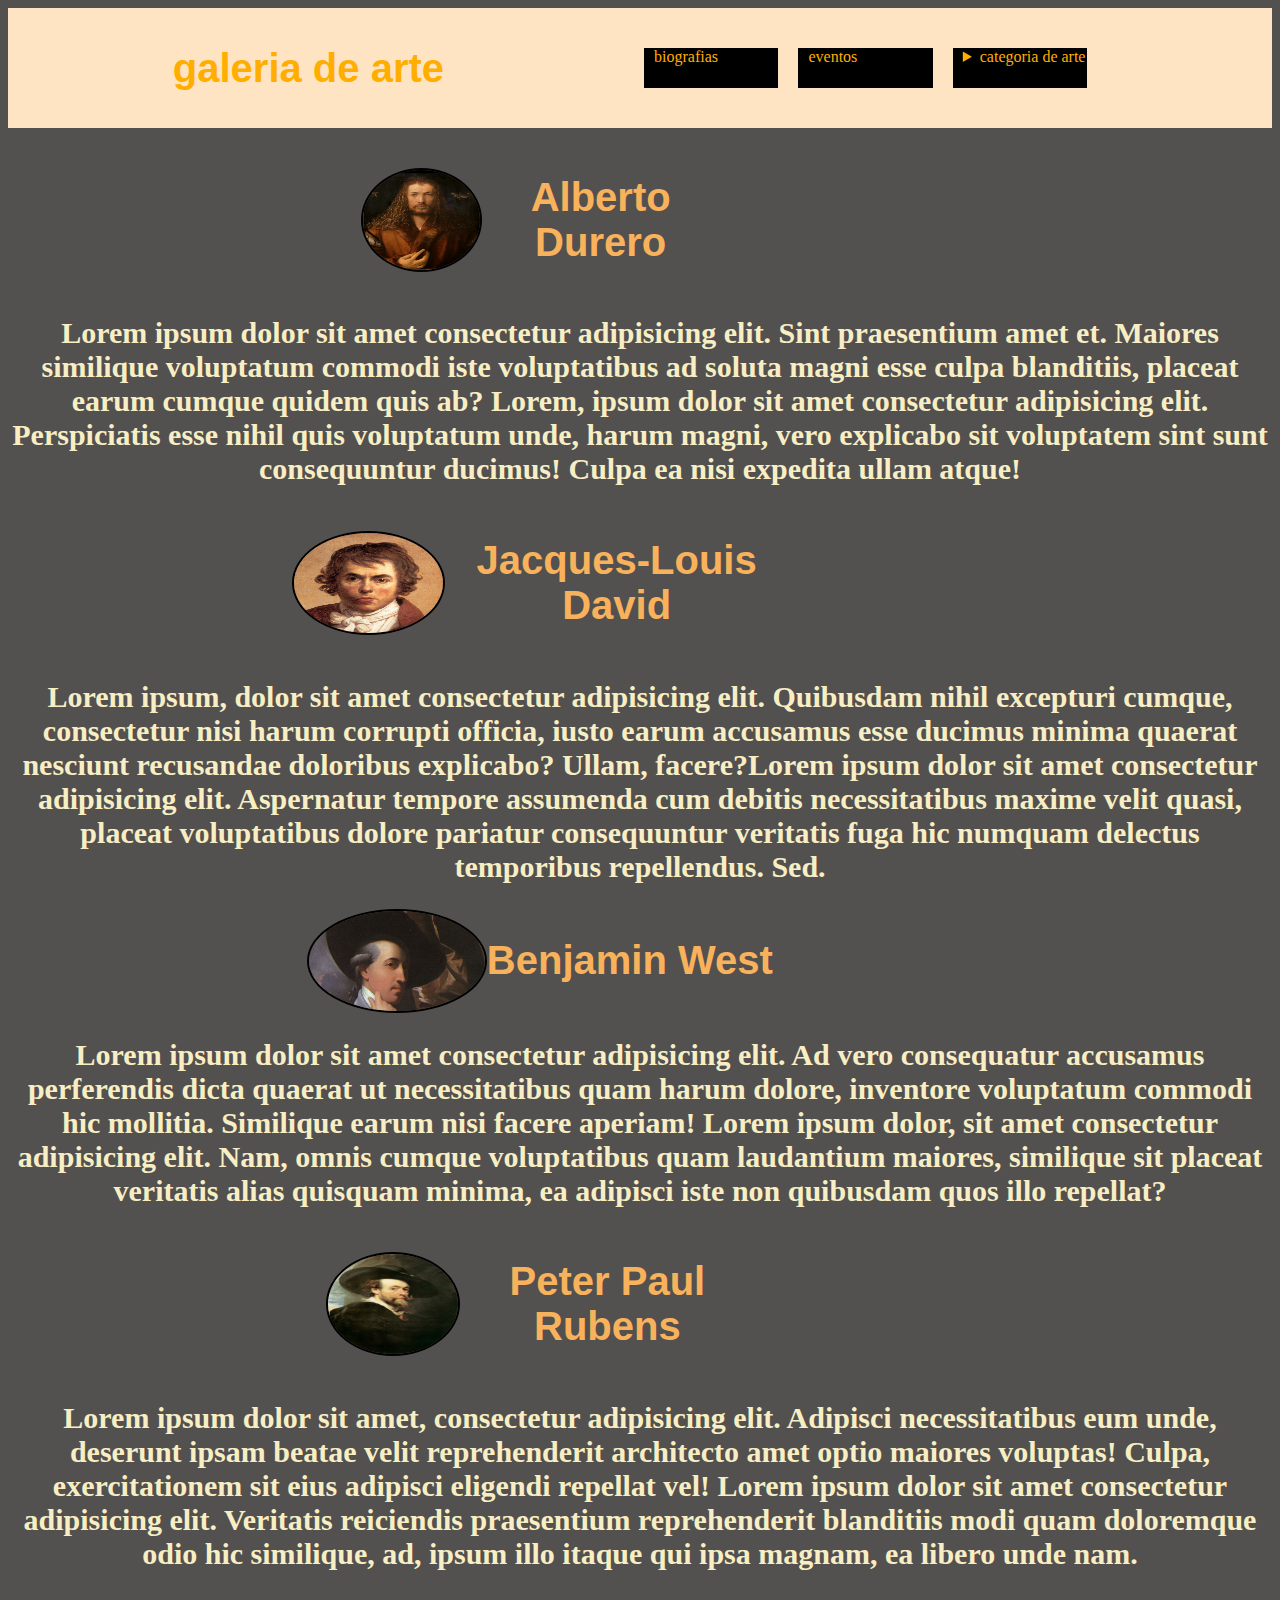
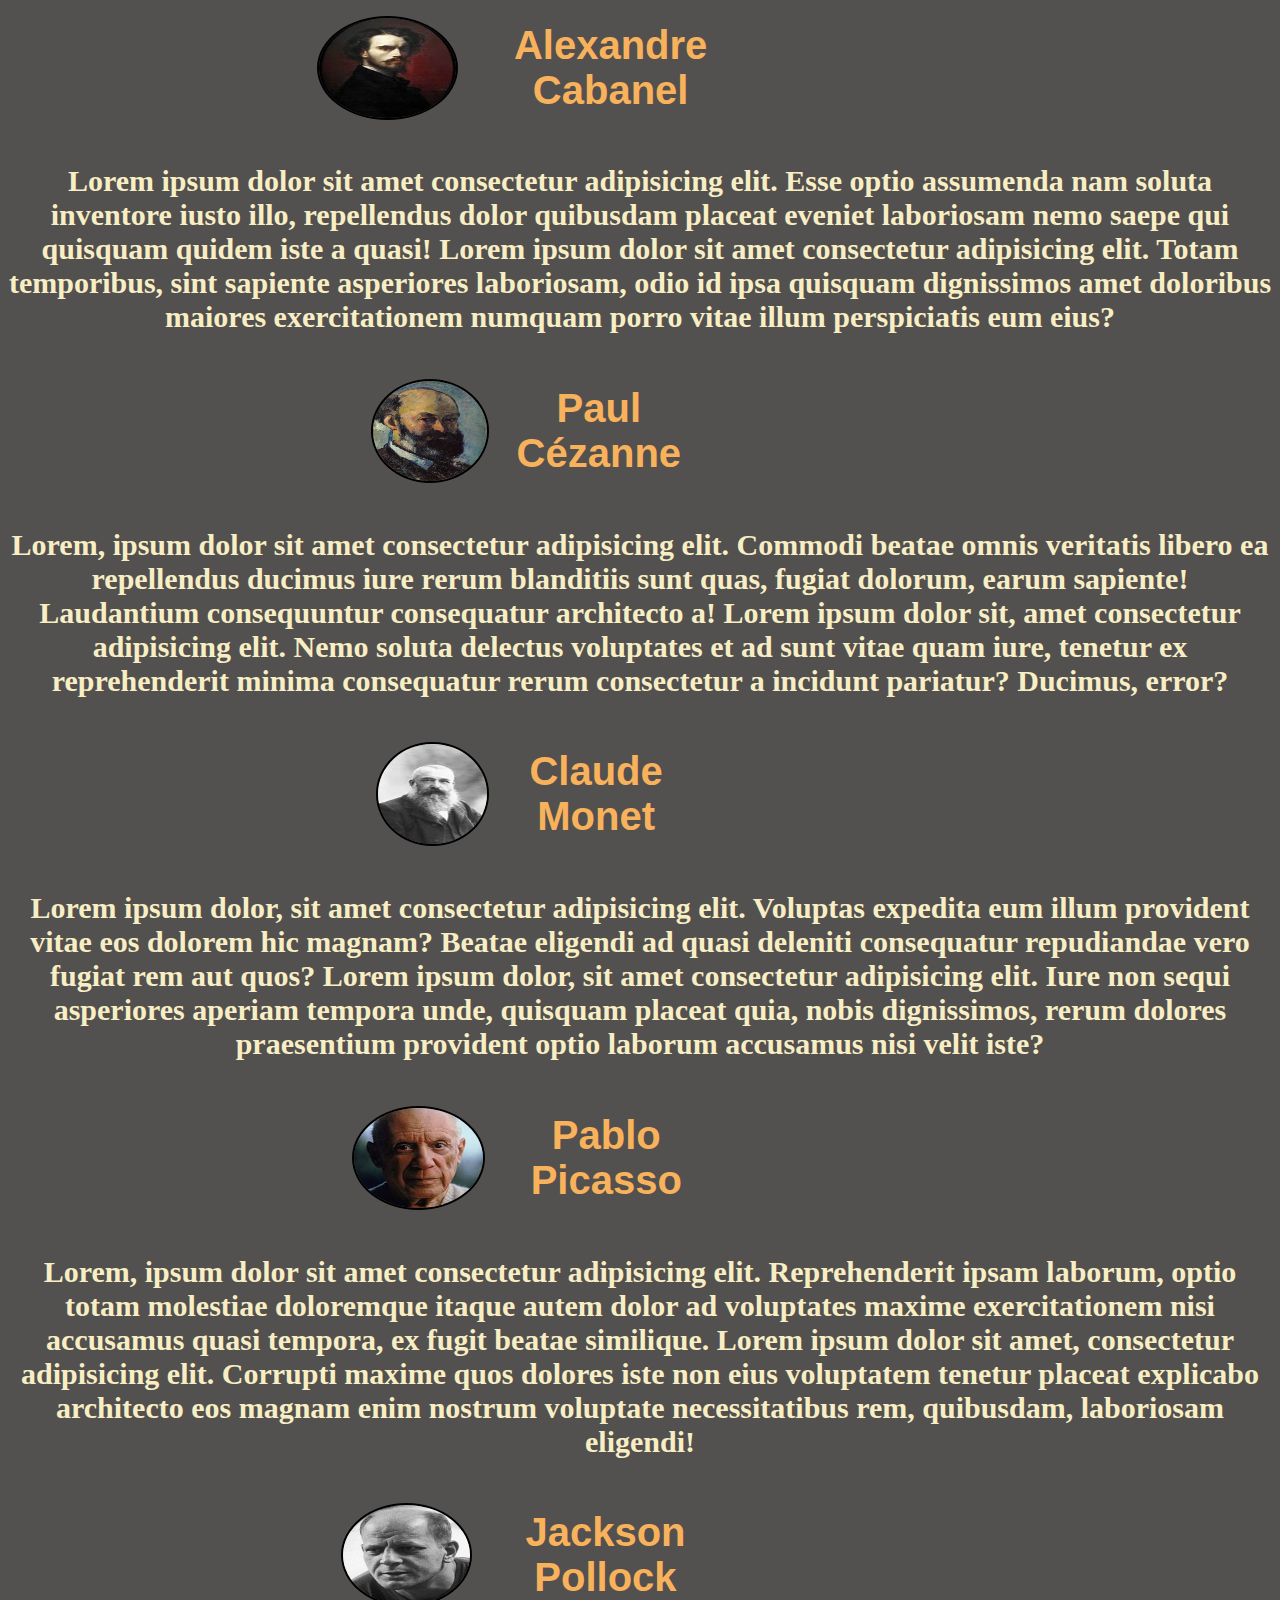
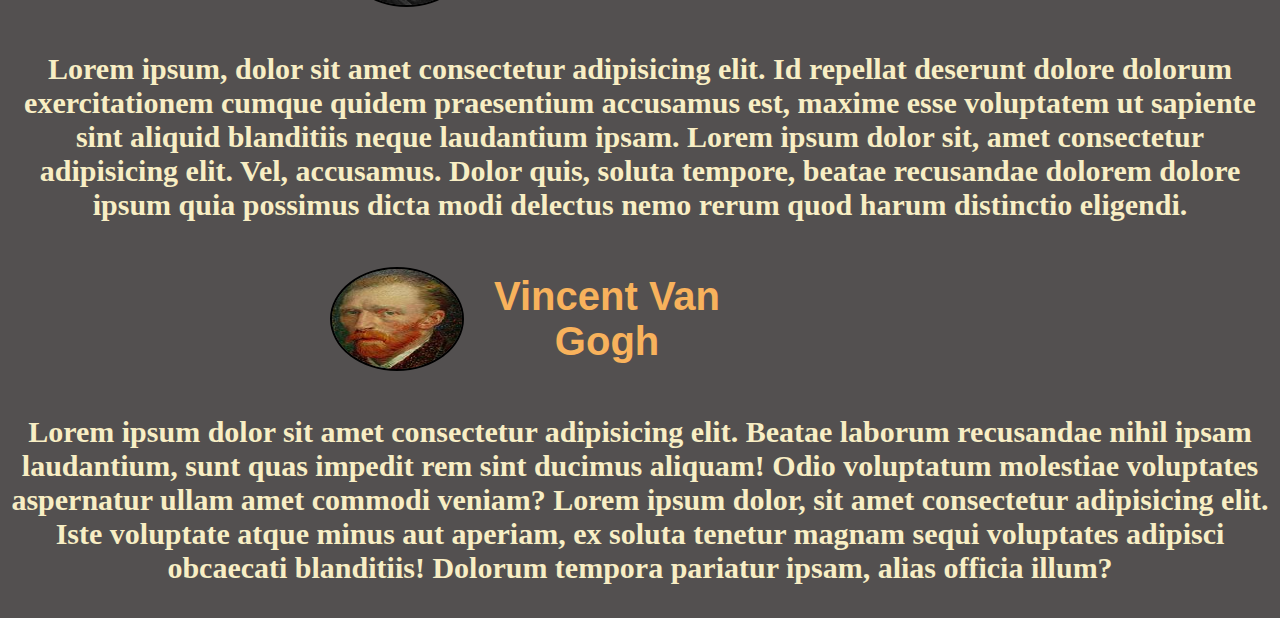
<file: biografias.html>
<!DOCTYPE html>
<html lang="en">
<head>
    <meta charset="UTF-8">
    <meta name="viewport" content="width=device-width, initial-scale=1.0">
    <link rel="stylesheet" href="css/biografias.css">
    <title>Document</title>
</head>
<body>
<header>
    <h1>
        <a href="galeria.html">
        galeria de arte </a>
    </h1>
    <div id="div"><a href="biografias.html">biografias</a></div>
    <div id="div"><a href="eventos.html">eventos</a></div>
    <div id="div">
    <details><summary>categoria de arte</summary>
        <a href="clasico.html">arte clasico</a>
        <a href="moderno.html">arte moderno</a>
    </details>
    </div>
</header>

<section id="cont">
     <div id="im"><img src="img/alberto.jpg" alt=""><h1>Alberto Durero</h1></div>
    <div id="c">
        <h2>Lorem ipsum dolor sit amet consectetur adipisicing elit. Sint praesentium amet et. Maiores similique voluptatum commodi iste voluptatibus ad soluta magni esse culpa blanditiis, placeat earum cumque quidem quis ab? Lorem, ipsum dolor sit amet consectetur adipisicing elit. Perspiciatis esse nihil quis voluptatum unde, harum magni, vero explicabo sit voluptatem sint sunt consequuntur ducimus! Culpa ea nisi expedita ullam atque!</h2>
    </div>
     <div id="im"><img src="img/louis david.jpg" alt=""><h1>Jacques-Louis David</h1></div>
    <div id="c">
        <h2>Lorem ipsum, dolor sit amet consectetur adipisicing elit. Quibusdam nihil excepturi cumque, consectetur nisi harum corrupti officia, iusto earum accusamus esse ducimus minima quaerat nesciunt recusandae doloribus explicabo? Ullam, facere?Lorem ipsum dolor sit amet consectetur adipisicing elit. Aspernatur tempore assumenda cum debitis necessitatibus maxime velit quasi, placeat voluptatibus dolore pariatur consequuntur veritatis fuga hic numquam delectus temporibus repellendus. Sed.</h2>
    </div>
     <div id="im"><img src="img/benjamin.jpg" alt=""><h1>Benjamin West</h1></div>
    <div id="c">
        <h2>Lorem ipsum dolor sit amet consectetur adipisicing elit. Ad vero consequatur accusamus perferendis dicta quaerat ut necessitatibus quam harum dolore, inventore voluptatum commodi hic mollitia. Similique earum nisi facere aperiam! Lorem ipsum dolor, sit amet consectetur adipisicing elit. Nam, omnis cumque voluptatibus quam laudantium maiores, similique sit placeat veritatis alias quisquam minima, ea adipisci iste non quibusdam quos illo repellat?</h2>
    </div>
     <div id="im"><img src="img/Peter Paul Rubens.jpeg" alt=""><h1>Peter Paul Rubens</h1></div>
    <div id="c">
        <h2>Lorem ipsum dolor sit amet, consectetur adipisicing elit. Adipisci necessitatibus eum unde, deserunt ipsam beatae velit reprehenderit architecto amet optio maiores voluptas! Culpa, exercitationem sit eius adipisci eligendi repellat vel! Lorem ipsum dolor sit amet consectetur adipisicing elit. Veritatis reiciendis praesentium reprehenderit blanditiis modi quam doloremque odio hic similique, ad, ipsum illo itaque qui ipsa magnam, ea libero unde nam.</h2>
    </div>
     <div id="im"><img src="img/Alexandre Cabanel.jpeg" alt=""><h1>Alexandre Cabanel</h1></div>
    <div id="c">
        <h2>Lorem ipsum dolor sit amet consectetur adipisicing elit. Esse optio assumenda nam soluta inventore iusto illo, repellendus dolor quibusdam placeat eveniet laboriosam nemo saepe qui quisquam quidem iste a quasi! Lorem ipsum dolor sit amet consectetur adipisicing elit. Totam temporibus, sint sapiente asperiores laboriosam, odio id ipsa quisquam dignissimos amet doloribus maiores exercitationem numquam porro vitae illum perspiciatis eum eius?</h2>
    </div>
     <div id="im"><img src="img/Paul Cézanne.jpg" alt=""><h1>Paul Cézanne</h1></div>
    <div id="c">
        <h2>Lorem, ipsum dolor sit amet consectetur adipisicing elit. Commodi beatae omnis veritatis libero ea repellendus ducimus iure rerum blanditiis sunt quas, fugiat dolorum, earum sapiente! Laudantium consequuntur consequatur architecto a! Lorem ipsum dolor sit, amet consectetur adipisicing elit. Nemo soluta delectus voluptates et ad sunt vitae quam iure, tenetur ex reprehenderit minima consequatur rerum consectetur a incidunt pariatur? Ducimus, error?</h2>
    </div>
     <div id="im"><img src="img/Claude Monet.jpeg" alt=""><h1>Claude Monet</h1></div>
    <div id="c">
        <h2>Lorem ipsum dolor, sit amet consectetur adipisicing elit. Voluptas expedita eum illum provident vitae eos dolorem hic magnam? Beatae eligendi ad quasi deleniti consequatur repudiandae vero fugiat rem aut quos? Lorem ipsum dolor, sit amet consectetur adipisicing elit. Iure non sequi asperiores aperiam tempora unde, quisquam placeat quia, nobis dignissimos, rerum dolores praesentium provident optio laborum accusamus nisi velit iste?</h2>
    </div>
     <div id="im"><img src="img/Pablo Picasso.jpeg" alt=""><h1>Pablo Picasso</h1></div>
    <div id="c"> 
        <h2>Lorem, ipsum dolor sit amet consectetur adipisicing elit. Reprehenderit ipsam laborum, optio totam molestiae doloremque itaque autem dolor ad voluptates maxime exercitationem nisi accusamus quasi tempora, ex fugit beatae similique. Lorem ipsum dolor sit amet, consectetur adipisicing elit. Corrupti maxime quos dolores iste non eius voluptatem tenetur placeat explicabo architecto eos magnam enim nostrum voluptate necessitatibus rem, quibusdam, laboriosam eligendi!</h2>
    </div>
     <div id="im"><img src="img/Jackson_Pollock.jpg" alt=""><h1>Jackson Pollock</h1></div>
    <div id="c"> 
        <h2>Lorem ipsum, dolor sit amet consectetur adipisicing elit. Id repellat deserunt dolore dolorum exercitationem cumque quidem praesentium accusamus est, maxime esse voluptatem ut sapiente sint aliquid blanditiis neque laudantium ipsam. Lorem ipsum dolor sit, amet consectetur adipisicing elit. Vel, accusamus. Dolor quis, soluta tempore, beatae recusandae dolorem dolore ipsum quia possimus dicta modi delectus nemo rerum quod harum distinctio eligendi.</h2>
    </div>
     <div id="im"><img src="img/Vincent Van Gogh.jpeg" alt=""><h1>Vincent Van Gogh</h1></div>
    <div id="c">
        <h2>Lorem ipsum dolor sit amet consectetur adipisicing elit. Beatae laborum recusandae nihil ipsam laudantium, sunt quas impedit rem sint ducimus aliquam! Odio voluptatum molestiae voluptates aspernatur ullam amet commodi veniam? Lorem ipsum dolor, sit amet consectetur adipisicing elit. Iste voluptate atque minus aut aperiam, ex soluta tenetur magnam sequi voluptates adipisci obcaecati blanditiis! Dolorum tempora pariatur ipsam, alias officia illum?</h2>
    </div>
</section>
</body>
</html>
</file>
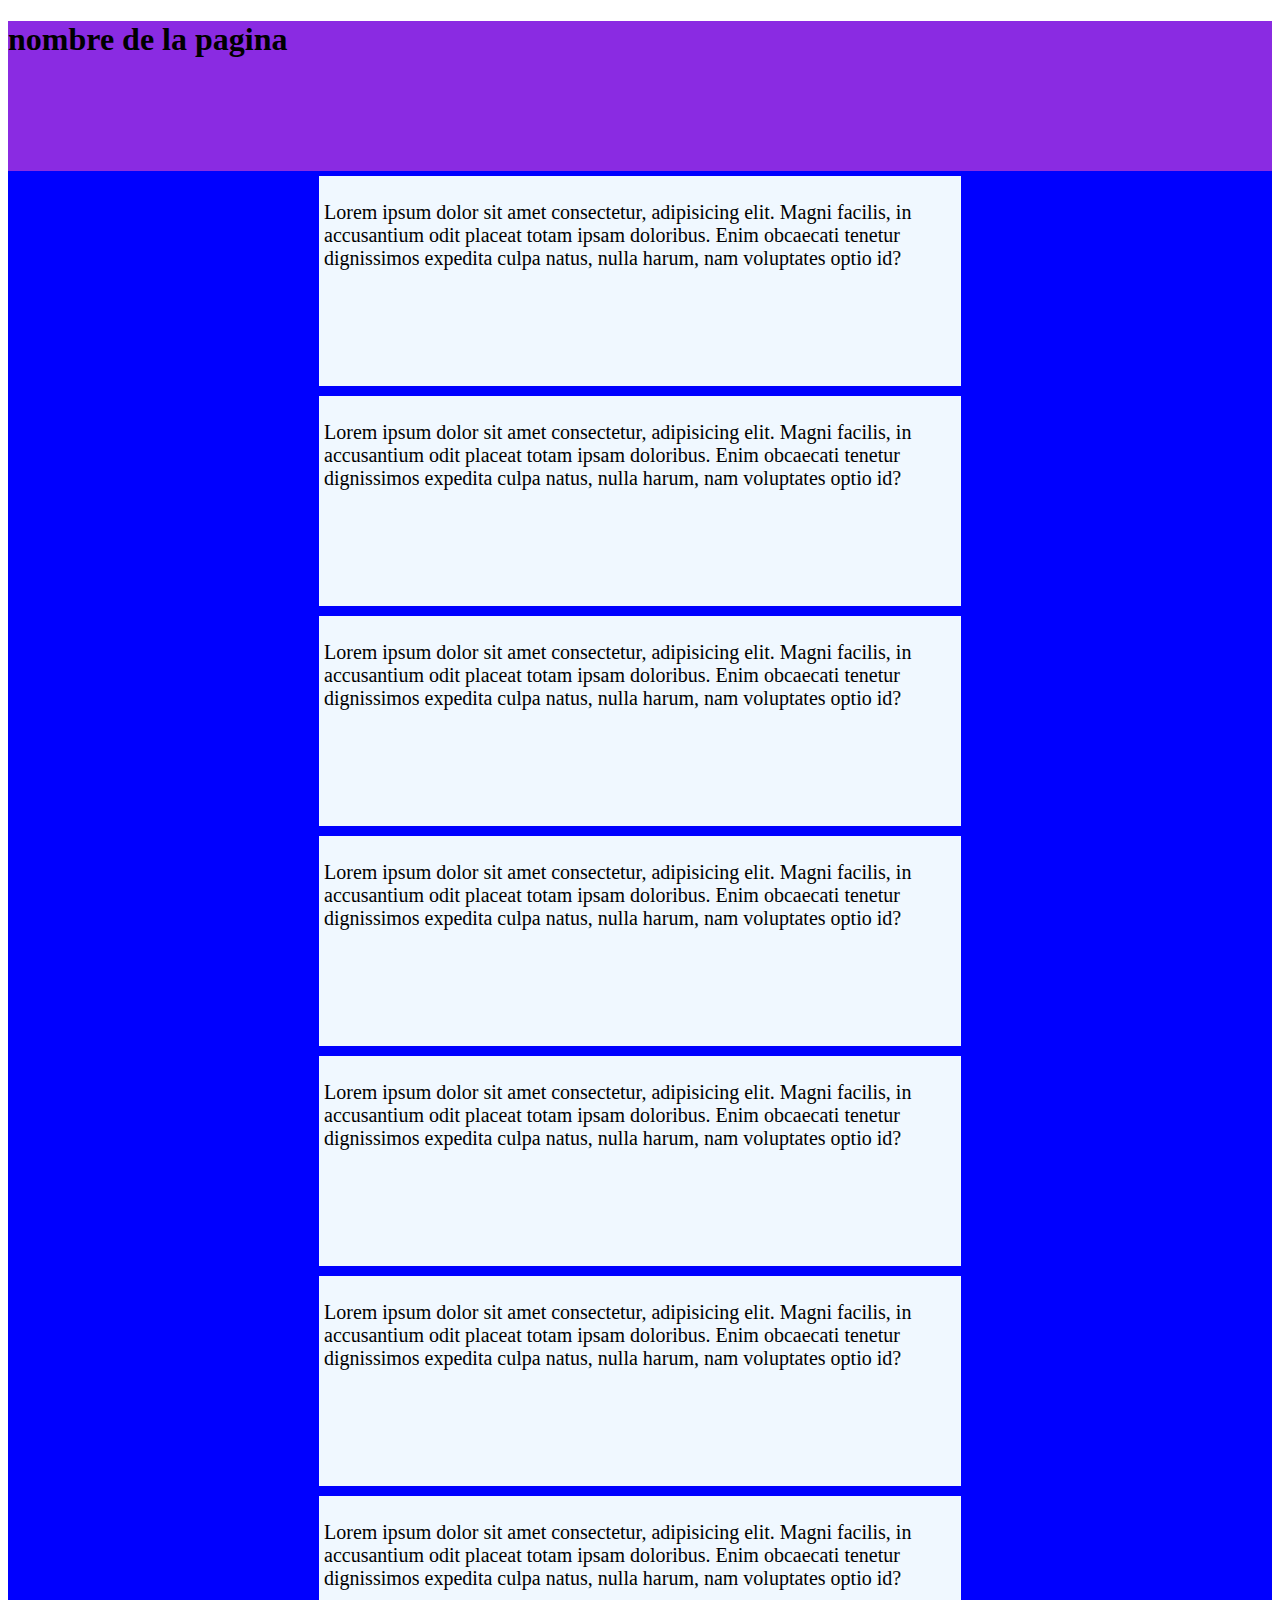
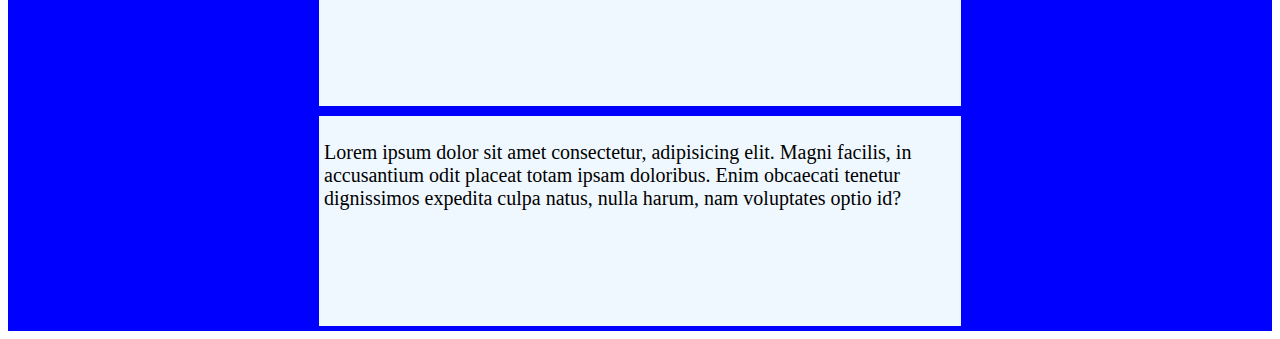
<file: cajas.html>
<!DOCTYPE html>
<html lang="en">
<head>
    <meta charset="UTF-8">
    <meta name="viewport" content="width=device-width, initial-scale=1.0">
    <link rel="stylesheet" href="css/style.css">
    <title>Document</title>
</head>
<body>
    <header>
        <h1>nombre de la pagina</h1>
    </header>

    <section id="contenedor">
        <div class="cajas"><p>Lorem ipsum dolor sit amet consectetur, adipisicing elit. Magni facilis, in accusantium odit placeat totam ipsam doloribus. Enim obcaecati tenetur dignissimos expedita culpa natus, nulla harum, nam voluptates optio id?</p></div>
        <div class="cajas"><p>Lorem ipsum dolor sit amet consectetur, adipisicing elit. Magni facilis, in accusantium odit placeat totam ipsam doloribus. Enim obcaecati tenetur dignissimos expedita culpa natus, nulla harum, nam voluptates optio id?</p></div>
        <div class="cajas"><p>Lorem ipsum dolor sit amet consectetur, adipisicing elit. Magni facilis, in accusantium odit placeat totam ipsam doloribus. Enim obcaecati tenetur dignissimos expedita culpa natus, nulla harum, nam voluptates optio id?</p></div>
        <div class="cajas"><p>Lorem ipsum dolor sit amet consectetur, adipisicing elit. Magni facilis, in accusantium odit placeat totam ipsam doloribus. Enim obcaecati tenetur dignissimos expedita culpa natus, nulla harum, nam voluptates optio id?</p></div>
        <div class="cajas"><p>Lorem ipsum dolor sit amet consectetur, adipisicing elit. Magni facilis, in accusantium odit placeat totam ipsam doloribus. Enim obcaecati tenetur dignissimos expedita culpa natus, nulla harum, nam voluptates optio id?</p></div>
        <div class="cajas"><p>Lorem ipsum dolor sit amet consectetur, adipisicing elit. Magni facilis, in accusantium odit placeat totam ipsam doloribus. Enim obcaecati tenetur dignissimos expedita culpa natus, nulla harum, nam voluptates optio id?</p></div>
        <div class="cajas"><p>Lorem ipsum dolor sit amet consectetur, adipisicing elit. Magni facilis, in accusantium odit placeat totam ipsam doloribus. Enim obcaecati tenetur dignissimos expedita culpa natus, nulla harum, nam voluptates optio id?</p></div>
        <div class="cajas"><p>Lorem ipsum dolor sit amet consectetur, adipisicing elit. Magni facilis, in accusantium odit placeat totam ipsam doloribus. Enim obcaecati tenetur dignissimos expedita culpa natus, nulla harum, nam voluptates optio id?</p></div>
    </section>
</body>
</html>
</file>
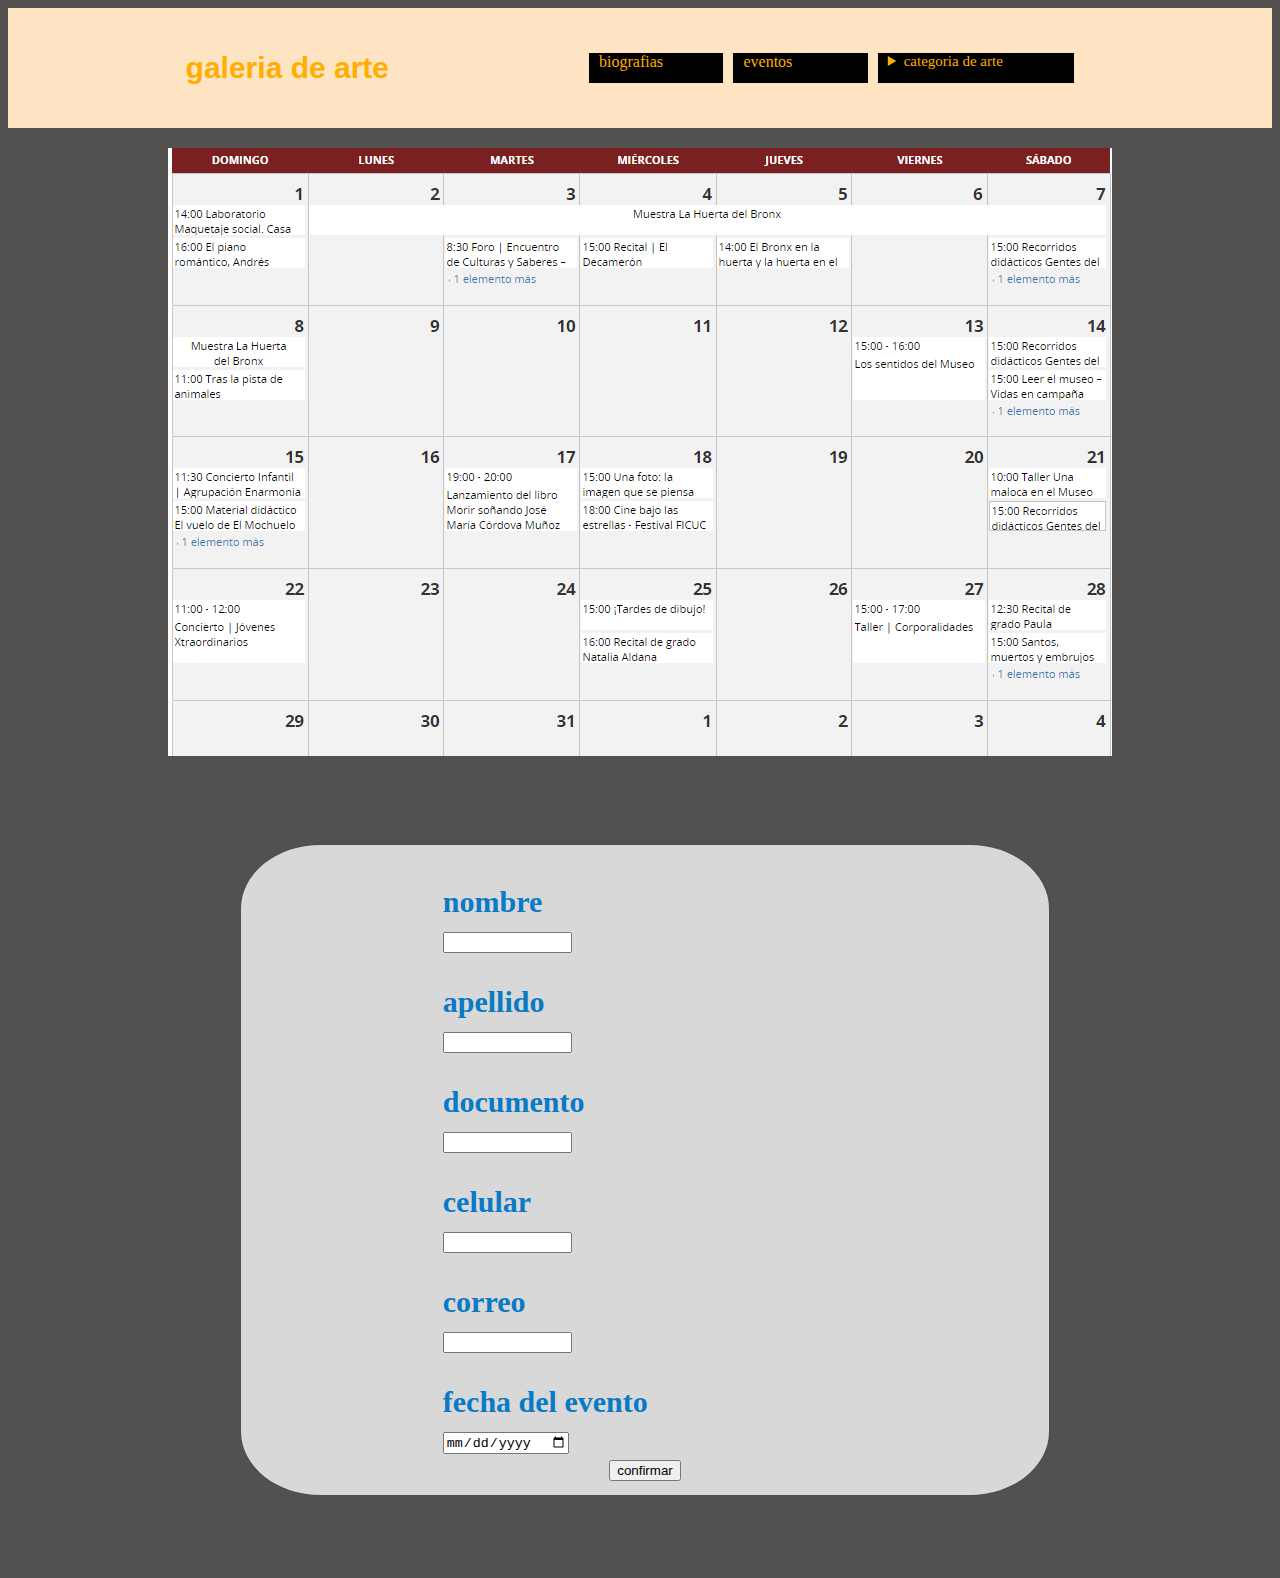
<file: eventos.html>
<!DOCTYPE html>
<html lang="en">
<head>
    <meta charset="UTF-8">
    <meta name="viewport" content="width=device-width, initial-scale=1.0">
    <link rel="stylesheet" href="css/eventos.css">
    <title>Document</title>
</head>
<body>
<header>
    <h1>
        <a href="galeria.html">
        galeria de arte </a>
    </h1>
    <div id="div"><a href="biografias.html">biografias</a></div>
    <div id="div"><a href="eventos.html">eventos</a></div>
    <div id="di">
    <details><summary>categoria de arte</summary>
        <a href="clasico.html">arte clasico</a>
        <a href="moderno.html">arte moderno</a>
    </details>
    </div>
</header>
<section id="uno" >
    <article id="dos">
        <section>
        <img src="img/Captura de pantalla 2023-10-06 021829.png" alt="">
        </section>
    </article>
<article id="cont">
    <section id="seccion">
            <div id="div2"> <h2>nombre</h2>
                <input type="text" class="input">
            </div>
    
            <div id="div2"> <h2>apellido</h2>
                <input type="text" class="input">
            </div>
            <div id="div2"> <h2>documento</h2>
                <input type="text" class="input">
            </div>
            <div id="div2"> <h2>celular</h2>
                <input type="text" class="input">
            </div>
    
            <div id="div2"> <h2>correo</h2>
                <input type="mail" class="input">
            </div>
            
            <div id="div2"><h2>fecha del evento</h2>
                <input type="date" class="input">
            </div>
            <button id="div3">confirmar</button>
    </section>
</article>
</section>
</body>
</html>
</file>
<file: css/biografias.css>
body{
    background-color: rgb(83, 80, 80);
}

header{
    height: 100px;
    background-color: bisque;
    display: flex;
    flex-wrap: nowrap;
    padding: 10px;
    align-items: center;
    justify-content: center;
    margin-bottom: 20px;
}

h1{
    margin-right: 500px;
    font-size: 40px;
    font-family:'Segoe UI', Tahoma, Geneva, Verdana, sans-serif;
    color: rgb(248, 178, 92);
}

#div{
    background-color: rgb(0, 0, 0);
    color: rgb(255, 174, 0);
    margin-right: 20px;
    height: 20px;
    width: 10%;
    padding-left: 10px;
}

a{
    text-decoration: none;
    color: rgb(255, 174, 0);
}

#cont{
    display: flex;
    align-items: center;
    justify-content: center;
    flex-direction: column;
    text-align: center;
}

#c{
    font-size: 20px;
    color: rgb(248, 238, 196);
}

img{
    width: 25%;
    height: 100px;
    border-radius: 50%;
    border: 2px solid black;
}

#im{
    display: flex;
    flex-wrap: nowrap;
    align-items: center;
    justify-content: center;
}

@media screen and  (min-width: 891px) and (max-width: 1766px){
    body{
        background-color: rgb(83, 80, 80);
    }
    
    header{
        height: 100px;
        background-color: bisque;
        display: flex;
        flex-wrap: nowrap;
        padding: 10px;
        align-items: center;
        justify-content: center;
        margin-bottom: 20px;
    }
    
    h1{
        margin-right: 200px;
        font-size: 40px;
        font-family:'Segoe UI', Tahoma, Geneva, Verdana, sans-serif;
        color: rgb(248, 178, 92);
    }
    
    #div{
        background-color: rgb(0, 0, 0);
        color: rgb(255, 174, 0);
        margin-right: 20px;
        height: 40px;
        width: 10%;
        padding-left: 10px;
        display: flex;
        text-align: center;
    }
    
    a{
        text-decoration: none;
        color: rgb(255, 174, 0);
    }
    
    #cont{
        display: flex;
        align-items: center;
        justify-content: center;
        flex-direction: column;
        text-align: center;
    }
    
    #c{
        font-size: 20px;
        color: rgb(248, 238, 196);
    }
    
    img{
        width: 25%;
        height: 100px;
        border-radius: 50%;
        border: 2px solid black;
    }
    
    #im{
        display: flex;
        flex-wrap: nowrap;
        align-items: center;
        justify-content: center;
    }
}

@media screen and  (min-width: 571px) and (max-width: 890px){
    body{
        background-color: rgb(83, 80, 80);
    }
    
    header{
        height: 100px;
        background-color: bisque;
        display: flex;
        flex-wrap: nowrap;
        padding: 10px;
        align-items: center;
        justify-content: center;
        margin-bottom: 20px;
    }
    
    h1{
        margin-right: 15px;
        font-size: 30px;
        font-family:'Segoe UI', Tahoma, Geneva, Verdana, sans-serif;
        color: rgb(248, 178, 92);
    }
    
    #div{
        background-color: rgb(0, 0, 0);
        color: rgb(255, 174, 0);
        margin-right: 20px;
        height: 32px;
        width: 15%;
        padding-left: 10px;
    }
    
    a{
        text-decoration: none;
        color: rgb(255, 174, 0);
    }
    
    #cont{
        display: flex;
        align-items: center;
        justify-content: center;
        flex-direction: column;
        text-align: center;
    }
    
    #c{
        font-size: 20px;
        color: rgb(248, 238, 196);
    }
    
    img{
        width: 25%;
        height: 100px;
        border-radius: 50%;
        border: 2px solid black;
    }
    
    #im{
        display: flex;
        flex-wrap: nowrap;
        align-items: center;
        justify-content: center;
    }
}


@media screen and  (min-width: 491px) and (max-width: 570px){
    body{
        background-color: rgb(83, 80, 80);
    }
    
    header{
        height: 150px;
        background-color: bisque;
        display: flex;
        flex-wrap: nowrap;
        flex-direction: column;
        padding: 10px;
        align-items: center;
        justify-content: center;
        margin-bottom: 20px;
    }
    
    h1{
        margin-right: 10px;
        font-size: 30px;
        font-family:'Segoe UI', Tahoma, Geneva, Verdana, sans-serif;
        color: rgb(248, 178, 92);
    }
    
    #div{
        background-color: rgb(0, 0, 0);
        color: rgb(255, 174, 0);
        margin-right: 20px;
        height: 32px;
        width: 25%;
        padding-left: 10px;
        margin-bottom: 5px;
    }
    
    a{
        text-decoration: none;
        color: rgb(255, 174, 0);
    }
    
    #cont{
        display: flex;
        align-items: center;
        justify-content: center;
        flex-direction: column;
        text-align: center;
    }
    
    #c{
        font-size: 20px;
        color: rgb(248, 238, 196);
    }
    
    img{
        width: 25%;
        height: 100px;
        border-radius: 50%;
        border: 2px solid black;
    }
    
    #im{
        display: flex;
        flex-wrap: nowrap;
        align-items: center;
        justify-content: center;
    }
}


@media screen and  (min-width: 280px) and (max-width: 490px){
    body{
        background-color: rgb(83, 80, 80);
    }
    
    header{
        height: 150px;
        background-color: bisque;
        display: flex;
        flex-wrap: nowrap;
        flex-direction: column;
        padding: 10px;
        align-items: center;
        justify-content: center;
        margin-bottom: 20px;
    }
    
    h1{
        margin-right: 10px;
        font-size: 30px;
        font-family:'Segoe UI', Tahoma, Geneva, Verdana, sans-serif;
        color: rgb(248, 178, 92);
    }
    
    #div{
        background-color: rgb(0, 0, 0);
        color: rgb(255, 174, 0);
        margin-right: 20px;
        height: 32px;
        width: 46%;
        padding-left: 10px;
        margin-bottom: 5px;
    }
    
    a{
        text-decoration: none;
        color: rgb(255, 174, 0);
    }
    
    #cont{
        display: flex;
        align-items: center;
        justify-content: center;
        flex-direction: column;
        text-align: center;
    }
    
    #c{
        font-size: 15px;
        color: rgb(248, 238, 196);
    }
    
    img{
        width: 25%;
        height: 100px;
        border-radius: 50%;
        border: 2px solid black;
    }
    
    #im{
        display: flex;
        flex-wrap: nowrap;
        align-items: center;
        justify-content: center;
    }
}
</file>
<file: css/style.css>
header{
    background-color: blueviolet;
    height: 150px;
}

#contenedor{
    height: auto;
    background-color: blue;
    display: flex;
    flex-wrap: wrap;
    }
    

    .cajas{
        background-color: aliceblue;
        height: 200px;
        margin: 5px;
        width: 50%;
        margin-left: auto;
        margin-right: auto;
        padding: 5px;
    }
    p{
        font-size: 20px;
    }




@media screen and  (min-width: 200px) and (max-width: 400px){

    body{
        background-color: black;

    }
    header{
        background-color: rgba(0, 225, 255, 0.781);
        height: 150px;
        font-size: 20px;
        font-family: 'Lucida Sans', 'Lucida Sans Regular', 'Lucida Grande', 'Lucida Sans Unicode', Geneva, Verdana, sans-serif;
    }
    
    #contenedor{
        height: auto;
        background-color: rgba(247, 0, 255, 0.965);
        display: flex;
        flex-wrap: wrap;
        }
        

        .cajas{
            background-color: aliceblue;
            height: 200px;
            margin: 5px;
            width: 50%;
            margin-left: auto;
            margin-right: auto;
            padding: 5px;
        }
        p{
            font-size: 15px;
        }
}

@media screen and  (min-width: 401px) and (max-width: 601px){

    body{
        background-image: url('../elite-knight-igris-solo-leveling-thumb.jpg');
        background-repeat: no-repeat;
        background-size: cover;
    }
    header{
        background-color: rgba(43, 137, 226, 0.738);
        height: 150px;
        font-size: 30px;
        font-family: Arial, Helvetica, sans-serif;
    }
    
    #contenedor{
        height: auto;
        background-color: rgba(166, 0, 255, 0.458);
        display: flex;
        flex-wrap: wrap;
        }
        

        .cajas{
            background-color: aliceblue;
            height: 200px;
            margin: 5px;
            width: 50%;
            margin-left: auto;
            margin-right: auto;
            padding: 5px;
            border: 2px solid white;
            border-radius: 30%;
        }
        p{
            font-size: 15px;
        }
}
</file>
<file: css/eventos.css>
body{
    background-color: rgb(83, 80, 80);
}

header{
    height: 100px;
    background-color: bisque;
    display: flex;
    flex-wrap: nowrap;
    padding: 10px;
    align-items: center;
    justify-content: center;
}


h1{
    margin-right: 500px;
    font-size: 40px;
    font-family:'Segoe UI', Tahoma, Geneva, Verdana, sans-serif;
}

#div{
    background-color: rgb(0, 0, 0);
    color: rgb(255, 174, 0);
    margin-right: 20px;
    height: 30px;
    width: 10%;
    padding-left: 10px;
}
#di{
    background-color: rgb(0, 0, 0);
    color: rgb(255, 174, 0);
    margin-right: 20px;
    height: 30px;
    width: 10%;
    padding-left: 10px;
    font-size: 15px;
}
a{
    text-decoration: none;
    color: rgb(255, 174, 0);
}

#cont{
    width: 60%;
    height: 900px;
    display: flex;
    align-items: center;
    justify-content: center;
    margin-left: 250px;
    padding-top: 30px;
    flex-direction: column;
}

#seccion{
    width: 80%;
    height: 560px;
    display: flex;
    align-items: center;
    justify-content: center;
    flex-direction: column;
    flex-wrap: wrap;
    background-color: rgba(255, 255, 255, 0.781);
    border: 2px solid rgba(56, 54, 54, 0.849);
    border-radius: 10%;
}

#div2{
    width: 50%;
    height: 50px;
    margin-bottom: 20px;
    margin-top: 10px;
    color: rgb(9, 122, 197);
    font-size: 20px;
    font-family: text;
}
h2{
    margin-bottom: 10px;
    margin-top: 10px;
}

#uno{
    display: flex;
    flex-wrap: nowrap;
    align-items: center;
}


@media screen and  (min-width: 891px) and (max-width: 1766px){
    body{
        background-color: rgb(83, 80, 80);
    }
    
    header{
        height: 100px;
        background-color: bisque;
        display: flex;
        flex-wrap: nowrap;
        padding: 10px;
        align-items: center;
        justify-content: center;
    }
    
    
    h1{
        margin-right: 200px;
        font-size: 30px;
        font-family:'Segoe UI', Tahoma, Geneva, Verdana, sans-serif;
    }
    
    #div{
        background-color: rgb(0, 0, 0);
        color: rgb(255, 174, 0);
        margin-right: 10px;
        height: 30px;
        width: 10%;
        padding-left: 10px;
    }
    #di{
        background-color: rgb(0, 0, 0);
        color: rgb(255, 174, 0);
        margin-right: 20px;
        height: 30px;
        width: 15%;
        padding-left: 10px;
        font-size: 15px;
    }
    a{
        text-decoration: none;
        color: rgb(255, 174, 0);
    }
    
    #cont{
        width: 80%;
        height: 800px;
        display: flex;
        align-items: center;
        justify-content: center;
        margin-left: 10px;
        padding-top: 10px;
        flex-direction: column;
    }
    
    #seccion{
        width: 80%;
        height: 650px;
        display: flex;
        align-items: center;
        justify-content: center;
        flex-direction: column;
        flex-wrap: nowrap;
        background-color: rgba(255, 255, 255, 0.781);
        border: 2px solid rgba(56, 54, 54, 0.849);
        border-radius: 10%;
    }
    
    #div2{
        width: 50%;
        height: 50px;
        margin-bottom: 30px;
        margin-top: 20px;
        color: rgb(9, 122, 197);
        font-size: 20px;
        font-family: text;
    }
    h2{
        margin-bottom: 10px;
        margin-top: 5px;
    }
    img{
        width: 100%;
        margin-top: 20px;
    }
    #uno{
        display: flex;
        flex-wrap: wrap;
        align-items: center;
        flex-direction: column;
    }
    #dos{
        display: flex;
        align-items: center;
        justify-content: center;
    }
    .input{
        width: 30%;
    }
}


@media screen and  (min-width: 571px) and (max-width: 890px){
    body{
        background-color: rgb(83, 80, 80);
    }
    
    header{
        height: 100px;
        background-color: bisque;
        display: flex;
        flex-wrap: nowrap;
        padding: 10px;
        align-items: center;
        justify-content: center;
    }
    
    
    h1{
        margin-right: 100px;
        font-size: 20px;
        font-family:'Segoe UI', Tahoma, Geneva, Verdana, sans-serif;
    }
    
    #div{
        background-color: rgb(0, 0, 0);
        color: rgb(255, 174, 0);
        margin-right: 10px;
        height: 30px;
        width: 20%;
        padding-left: 10px;
    }
    #di{
        background-color: rgb(0, 0, 0);
        color: rgb(255, 174, 0);
        margin-right: 20px;
        height: 30px;
        width: 20%;
        padding-left: 10px;
        font-size: 14px;
    }
    a{
        text-decoration: none;
        color: rgb(255, 174, 0);
    }
    
    #cont{
        width: 80%;
        height: 800px;
        display: flex;
        align-items: center;
        justify-content: center;
        margin-left: 10px;
        padding-top: 10px;
        flex-direction: column;
    }
    
    #seccion{
        width: 80%;
        height: 700px;
        display: flex;
        align-items: center;
        justify-content: center;
        flex-direction: column;
        flex-wrap: nowrap;
        background-color: rgba(255, 255, 255, 0.781);
        border: 2px solid rgba(56, 54, 54, 0.849);
        border-radius: 10%;
    }
    
    #div2{
        width: 50%;
        height: 50px;
        margin-bottom: 20px;
        margin-top: 20px;
        color: rgb(9, 122, 197);
        font-size: 20px;
        font-family: text;
    }
    #div3{
        width: 50%;
        height: 50px;
        margin-bottom: 20px;
        margin-top: 35px;
        color: rgb(9, 122, 197);
        font-size: 20px;
        font-family: text;
    }

    h2{
        margin-bottom: 10px;
        margin-top: 5px;
    }
    img{
        width: 100%;
        margin-top: 20px;
    }
    #uno{
        display: flex;
        flex-wrap: wrap;
        align-items: center;
        flex-direction: column;
    }
    #dos{
        display: flex;
        align-items: center;
        justify-content: center;
    }
    .input{
        width: 30%;
    }
}


@media screen and  (min-width: 491px) and (max-width: 570px){
    body{
        background-color: rgb(83, 80, 80);
    }
    
    header{
        height: 100px;
        background-color: bisque;
        display: flex;
        flex-wrap: nowrap;
        padding: 10px;
        align-items: center;
        justify-content: center;
    }
    
    
    h1{
        margin-right: 50px;
        font-size: 20px;
        font-family:'Segoe UI', Tahoma, Geneva, Verdana, sans-serif;
    }
    
    #div{
        background-color: rgb(0, 0, 0);
        color: rgb(255, 174, 0);
        margin-right: 10px;
        height: 30px;
        width: 15%;
        padding-left: 10px;
    }
    #di{
        background-color: rgb(0, 0, 0);
        color: rgb(255, 174, 0);
        margin-right: 20px;
        height: 30px;
        width: 20%;
        padding-left: 10px;
        font-size: 15px;
    }
    a{
        text-decoration: none;
        color: rgb(255, 174, 0);
    }
    
    #cont{
        width: 90%;
        height: 900px;
        display: flex;
        align-items: center;
        justify-content: center;
        margin-left: 10px;
        padding-top: 10px;
        flex-direction: column;
    }
    
    #seccion{
        width: 90%;
        height: 450px;
        display: flex;
        align-items: center;
        justify-content: center;
        flex-direction: column;
        flex-wrap: wrap;
        background-color: rgba(255, 255, 255, 0.781);
        border: 2px solid rgba(56, 54, 54, 0.849);
        border-radius: 10%;
    }
    
    #div2{
        width: 40%;
        height: 50px;
        margin-bottom: 20px;
        margin-top: 10px;
        color: rgb(9, 122, 197);
        font-size: 20px;
        font-family: text;
        
    }

    #div3{
        width: 40%;
        height: 50px;
        margin-bottom: 10px;
        margin-top: 35px;
        color: rgb(9, 122, 197);
        font-size: 20px;
        font-family: text;
    }
    h2{
        margin-bottom: 10px;
        margin-top: 5px;
    }
    img{
        width: 100%;
        height: 400px;
        margin-top: 20px;
    }
    #dos{
        display: flex;
        align-items: center;
        justify-content: center;
    }
    #uno{
        display: flex;
        flex-wrap: wrap;
        align-items: center;
        flex-direction: column;
    }
    .input{
        width: 30%;
    }
}


@media screen and  (min-width: 280px) and (max-width: 490px){
    body{
        background-color: rgb(83, 80, 80);
    }
    
    header{
        height: 150px;
        background-color: bisque;
        display: flex;
        flex-wrap: nowrap;
        padding: 10px;
        align-items: center;
        justify-content: center;
        flex-direction: column;
    }
    
    
    h1{
        margin-right: 10px;
        font-size: 25px;
        font-family:'Segoe UI', Tahoma, Geneva, Verdana, sans-serif;
    }
    
    #div{
        background-color: rgb(0, 0, 0);
        color: rgb(255, 174, 0);
        margin-right: 10px;
        height: 30px;
        width: 30%;
        padding-left: 10px;
        margin-bottom: 5px;
    }
    #di{
        background-color: rgb(0, 0, 0);
        color: rgb(255, 174, 0);
        margin-right: 20px;
        height: 30px;
        width: 40%;
        padding-left: 10px;
        font-size: 15px;
    }
    a{
        text-decoration: none;
        color: rgb(255, 174, 0);
    }
    
    #cont{
        width: 100%;
        height: 900px;
        display: flex;
        align-items: center;
        justify-content: center;
        margin-left: 10px;
        padding-top: 10px;
        flex-direction: column;
    }
    
    #seccion{
        width: 100%;
        height: 650px;
        display: flex;
        align-items: center;
        justify-content: center;
        flex-direction: column;
        flex-wrap: wrap;
        background-color: rgba(255, 255, 255, 0.781);
        border: 2px solid rgba(56, 54, 54, 0.849);
        border-radius: 10%;
    }
    
    #div2{
        width: 40%;
        height: 50px;
        margin-bottom: 20px;
        margin-top: 10px;
        color: rgb(9, 122, 197);
        font-size: 20px;
        font-family: text;
        
    }

    #div3{
        width: 40%;
        height: 50px;
        margin-bottom: 10px;
        margin-top: 70px;
        color: rgb(9, 122, 197);
        font-size: 20px;
        font-family: text;
    }
    h2{
        margin-bottom: 10px;
        margin-top: 5px;
    }
    img{
        width: 100%;
        height: 400px;
        margin-top: 20px;
    }
    #dos{
        display: flex;
        align-items: center;
        justify-content: center;
    }
    #uno{
        display: flex;
        flex-wrap: wrap;
        align-items: center;
        flex-direction: column;
    }
    .input{
        width: 30%;
    }
}
</file>
